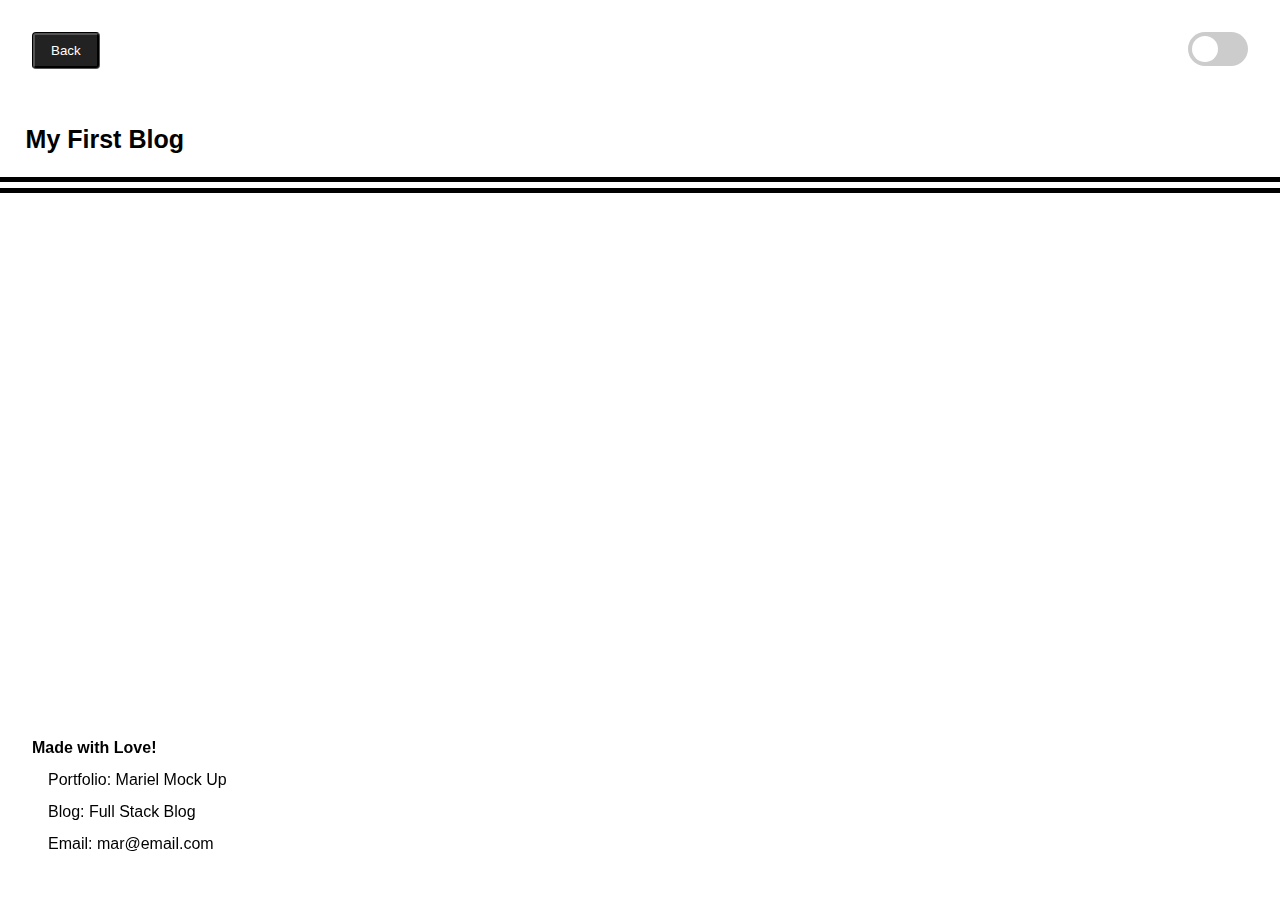
<file: blog.html>
<!DOCTYPE html>
<html lang="en">

<head>
  <meta charset="UTF-8" />
  <meta name="viewport" content="width=device-width, initial-scale=1.0" />
  <meta http-equiv="X-UA-Compatible" content="ie=edge" />
  <title>My First Blog</title>

  <link rel="stylesheet" href="./CSS/styles.css" />
  <link rel="stylesheet" href="./CSS/blog.css" />

  <script defer src="./Javascript/logic.js" type="text/javascript"></script>
  <script defer src="./Javascript/blog.js" type="text/javascript"></script>
</head>

 <!-- TODO: Create header, main, and footer elements -->

 <body>
  <header>
    <!-- this back button functionality is working, but it should be in JS instead! -->
    <input id ="back" class ="back" type="button" value="Back" onclick="location.href='index.html'" />
    <!-- added aria-label for accessibility -->
    <label id = "toggle" aria-label="Dark Mode Toggle">
      <input type = "checkbox">
      <span class="slider round"></span>
    </label>
  </header>

  <div>
    <h1>My First Blog</h1>
  </div>
  
  <main id = "blogPosts">
    <!-- <article> -->
      <!-- <ul> -->
        <li>

        </li>
      <!-- </ul> -->

    </article>
    <!-- blog content should populate from appendedChildren in JS?? -->
  </main>    
 
  <footer>
    <h3> Made with Love! </h3>
      <ul> 
        <li> Portfolio: Mariel Mock Up </li>
        <li> Blog: Full Stack Blog </li>
        <li> Email: mar@email.com </li>
      </ul>
  </footer>
</body>
</html>
</file>
<file: CSS/blog.css>
#button {
  background-color: pink;
}

h1 {
  font-size: 25px;
  padding: 2%
}

/* ------------------------------------------------------- */

/* The switch - the box around the slider */
#toggle {
  position: relative;
  display: inline-block;
  width: 60px;
  height: 34px;
}

/* Hide default HTML checkbox */
#toggle input {
  opacity: 0;
  width: 0;
  height: 0;
}

/* The slider */
.slider {
  position: absolute;
  cursor: pointer;
  top: 0;
  left: 0;
  right: 0;
  bottom: 0;
  background-color: #ccc;
  -webkit-transition: .4s;
  transition: .4s;
}

.slider:before {
  position: absolute;
  content: "";
  height: 26px;
  width: 26px;
  left: 4px;
  bottom: 4px;
  background-color: white;
  -webkit-transition: .4s;
  transition: .4s;
}

input:checked + .slider {
  background-color: #2196F3;
}

input:focus + .slider {
  box-shadow: 0 0 1px #2196F3;
}

input:checked + .slider:before {
  -webkit-transform: translateX(26px);
  -ms-transform: translateX(26px);
  transform: translateX(26px);
}

/* Rounded sliders */
.slider.round {
  border-radius: 34px;
}

.slider.round:before {
  border-radius: 50%;
}

/* ------------------------------------------------------- */

/*
  Tags
*/
a {
  text-decoration: none;
}

article {
  flex: 1 1 50%;
  border: 2px solid;
  border-radius: 4px;
  padding: 1rem;
  position: relative;
}

article blockquote {
  margin: 1rem;
  margin-bottom: 2rem;
  font-style: italic;
}

article h2 {
  text-transform: capitalize;
  border-bottom: thin solid;
}

article p {
  position: absolute;
  left: 1rem;
  bottom: 0.5rem;
  opacity: .75;
}

footer {
  position: fixed;
  inset: 0;
  top: calc(100% - 12rem);
}

li {
  margin: 1rem;
  list-style: none;
}

main {
  flex-direction: column;
  gap: 1em;
  padding: 1rem;
  height: calc(100vh - 18rem);
  overflow-y: scroll;
  justify-content: flex-start;
}

ul {
  list-style: none;
  list-style-type: none;
}

/*
  Classes
*/
.card {
  flex: 1 1 50%;
  border: 2px solid;
  border-radius: 4px;
}

.dark a {
  color: var(--light);
}

.light footer {
  border-top: double 1rem;
}

.light a {
  color: var(--dark);
}

/*
  IDs
*/
#back {
  padding: 0.5rem 1rem;
  border-radius: 4px;
  margin-right: 1rem;
  border: groove black;
  background-color: var(--dark-accent);
  color: var(--light);
}


#back:active {
  box-shadow: 1px 1px 1px 1px rgba(0, 0, 0, .5);
  background-color: var(--dark-accent);
}

#back:hover {
  border-style: inset;
  background-color: var(--dark-accent-action);
}

#love {
  text-align: center;
}
</file>
<file: CSS/styles.css>
/*
  Resets
*/
*,
*:before,
*:after {
  margin: 0;
  padding: 0;
  box-sizing: border-box;
}

html {
  height: 100%;
}

body {
  min-height: 100%;
  line-height: 1;
  font-family: sans-serif;
}

​h1,
h2,
h3,
h4,
h5,
h6 {
  font-size: 100%;
}

​input,
select,
option,
optgroup,
textarea,
button,
pre,
code {
  font-size: 100%;
  font-family: inherit;
}

​ol,
ul {
  list-style: none;
}

/*
  General Styles
*/
/*
  Universal
*/
:root {
  --light: #fff;
  --light-accent: #f9f9fb;
  --dark: #000;
  --dark-accent: #222;
  --dark-accent-action: #111;
  --action: #563d7c;
  --action-accent: #8570a5;
  --disabled: #aaa;
  --error: #ff0022;
  --circle-color: #ffb100;
}

* {
  transition: background-color ease-in .5s;
}

/*
  Tags
*/
header {
  display: flex;
  flex-flow: row wrap;
  justify-content: space-between;
}

header,
footer {
  padding: 2rem;
}

main {
  height: calc(100vh - 6rem);
  display: flex;
  justify-content: center;
  align-items: stretch;
  border-top: double 1rem;
}

/*
  Classes
*/
.dark header,
.dark footer {
  background-color: var(--dark);
  color: var(--light);
}


.dark main {
  background-color: var(--dark-accent);
  color: var(--light);
  border-top: solid .5rem var(--disabled);
}

.light header,
.light footer {
  background-color: var(--light);
  color: var(--dark);
}

.light main {
  background-color: var(--light-accent);
  color: var(--dark);
}

/*
  IDs
*/
#toggle {
  font-size: 1.52em;
  margin: 0;
  padding: 0;
  background: transparent;
  border: none;
  cursor: pointer;
  text-shadow: 0px 0px .5rem var(--light-accent);
}
</file>
